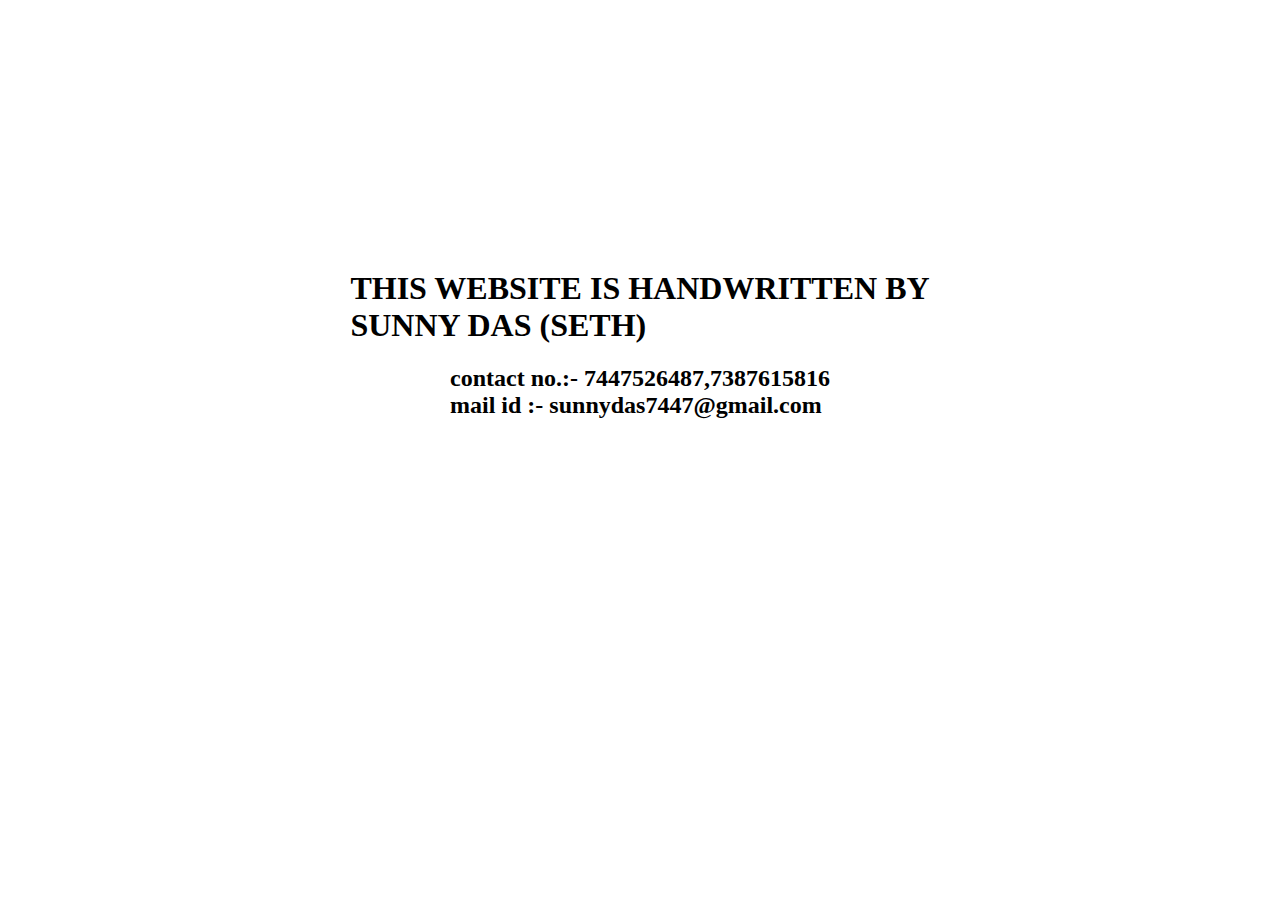
<file: newx/menu.html>
<!DOCTYPE html>
<html lang="en">
<head>
    <meta charset="UTF-8">
    <meta http-equiv="X-UA-Compatible" content="IE=edge">
    <meta name="viewport" content="width=device-width, initial-scale=1.0">
    <title>Document</title>
</head>
    <style>
        h1{ display:flex;
        margin-top: 30vh;
        justify-content: center;
       }
        h2{
            display: flex;
            align-items: center;
            justify-content: center;
        }
    </style>

<body>
    <h1>THIS WEBSITE IS HANDWRITTEN BY <br>
        SUNNY DAS          (SETH)
    </h1>
    <h2>
        contact no.:- 7447526487,7387615816 <br>
        mail id    :-   sunnydas7447@gmail.com
    </h2>
</body>
</html>
</file>
